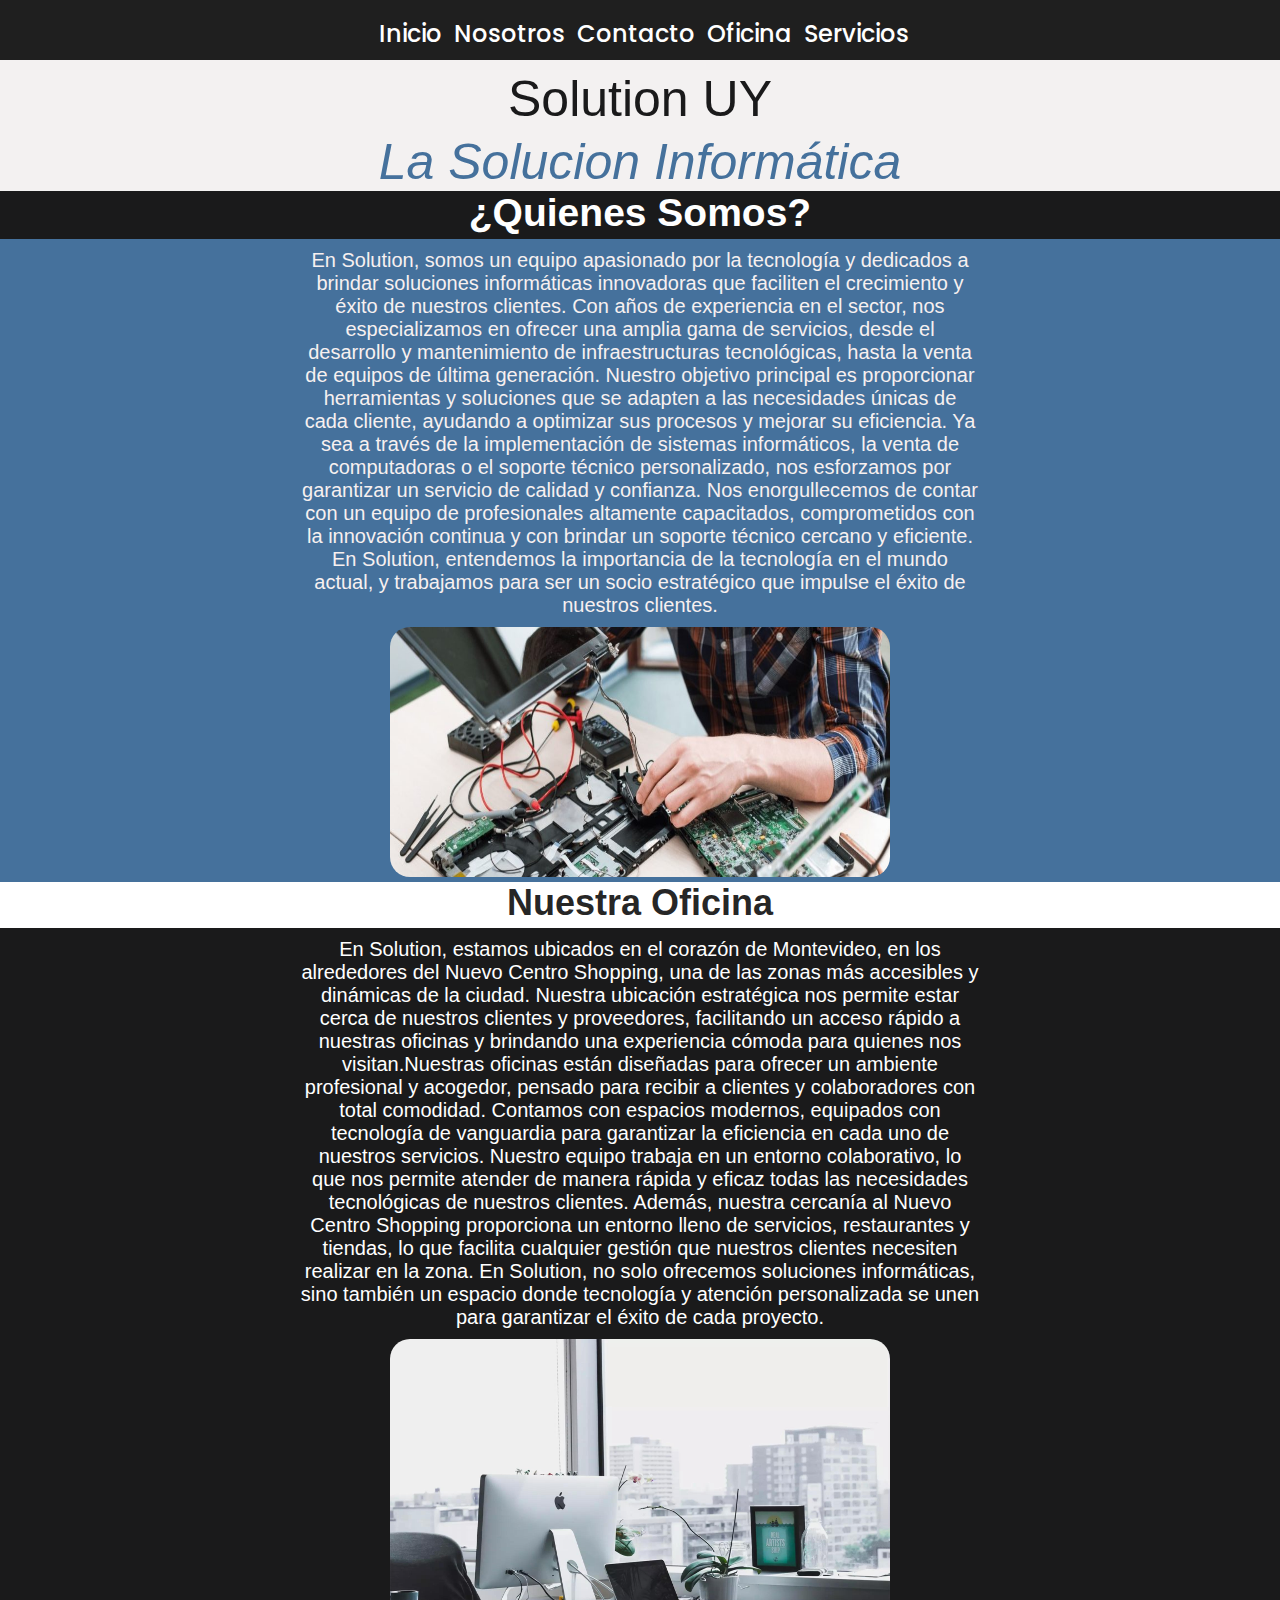
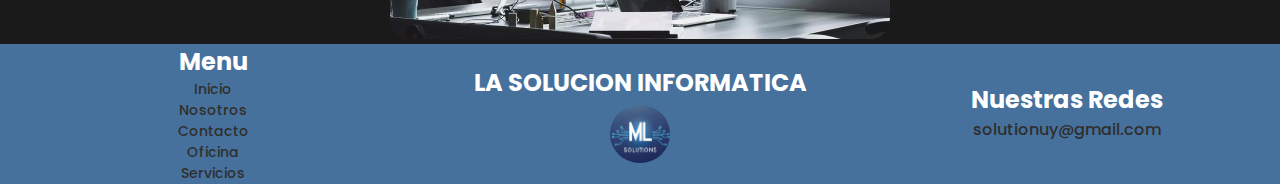
<file: index.html>
<!DOCTYPE html>
<html lang="en">
<head>
    <meta charset="UTF-8">
    <meta name="viewport" content="width=device-width, initial-scale=1.0">
    <!--GOOGLE FONTS POPPINS-->
    <link rel="preconnect" href="https://fonts.googleapis.com">
<link rel="preconnect" href="https://fonts.gstatic.com" crossorigin>
<link href="https://fonts.googleapis.com/css2?family=Poppins:wght@200;300;400;500;600;700&display=swap" rel="stylesheet">
    <!--Font Awesome-->
    <link rel="stylesheet" href="https://cdnjs.cloudflare.com/ajax/libs/font-awesome/6.6.0/css/all.min.css" integrity="sha512-Kc323vGBEqzTmouAECnVceyQqyqdsSiqLQISBL29aUW4U/M7pSPA/gEUZQqv1cwx4OnYxTxve5UMg5GT6L4JJg==" crossorigin="anonymous" referrerpolicy="no-referrer" />
    <link rel="stylesheet" href="style.css">
    <link rel="shortcut icon" href="logos/favicon.ico" type="image/x-icon">
    <title>SolutionUY | Empresa de Informatica | La solucion Informatica</title>
</head>
<body>
    <!--HEADER NAV-->
    <header id="header">
        <nav id="nav"> 
            <ul>
                <li><a href="index.html">Inicio</a></li>
                <li><a href="pages/nosotros.html">Nosotros</a></li>
                <li><a href="pages/contacto.html">Contacto</a></li>
                <li><a href="pages/oficina.html">Oficina</a></li>
                <li><a href="pages/servicios.html">Servicios</a></li>
            </ul>  
        </nav>
    </header>
    
    <main id="main">
        <section class="titulo">
            <h1>
                Solution UY
            </h1>
            <h2>
                La Solucion Informática
            </h2>
        </section>
<!--Quienes Somos-->
    <section class="tituloQuienesSomos">
        <h2 >¿Quienes Somos?</h2>
    </section>
    <section class="quienesSomosText">
            <p>
                En Solution, somos un equipo apasionado por la tecnología y dedicados a brindar soluciones informáticas innovadoras que faciliten el crecimiento y éxito de nuestros clientes. Con años de experiencia en el sector, nos especializamos en ofrecer una amplia gama de servicios, desde el desarrollo y mantenimiento de infraestructuras tecnológicas, hasta la venta de equipos de última generación. Nuestro objetivo principal es proporcionar herramientas y soluciones que se adapten a las necesidades únicas de cada cliente, ayudando a optimizar sus procesos y mejorar su eficiencia. Ya sea a través de la implementación de sistemas informáticos, la venta de computadoras o el soporte técnico personalizado, nos esforzamos por garantizar un servicio de calidad y confianza. Nos enorgullecemos de contar con un equipo de profesionales altamente capacitados, comprometidos con la innovación continua y con brindar un soporte técnico cercano y eficiente. En Solution, entendemos la importancia de la tecnología en el mundo actual, y trabajamos para ser un socio estratégico que impulse el éxito de nuestros clientes.
            </p>
        <section class="imgQuienesSomosText">
            <img src="images/reparacion1.jpeg" alt="imagen solutionuy">
        </section>
</section>
    <!--Nuestra Oficina-->
</section>
<section class="OficinaText">
    <h2 class="tituloOficina">Nuestra Oficina</h2>
    <p>
        En Solution, estamos ubicados en el corazón de Montevideo, en los alrededores del Nuevo Centro Shopping, una de las zonas más accesibles y dinámicas de la ciudad. Nuestra ubicación estratégica nos permite estar cerca de nuestros clientes y proveedores, facilitando un acceso rápido a nuestras oficinas y brindando una experiencia cómoda para quienes nos visitan.Nuestras oficinas están diseñadas para ofrecer un ambiente profesional y acogedor, pensado para recibir a clientes y colaboradores con total comodidad. Contamos con espacios modernos, equipados con tecnología de vanguardia para garantizar la eficiencia en cada uno de nuestros servicios. Nuestro equipo trabaja en un entorno colaborativo, lo que nos permite atender de manera rápida y eficaz todas las necesidades tecnológicas de nuestros clientes. Además, nuestra cercanía al Nuevo Centro Shopping proporciona un entorno lleno de servicios, restaurantes y tiendas, lo que facilita cualquier gestión que nuestros clientes necesiten realizar en la zona. En Solution, no solo ofrecemos soluciones informáticas, sino también un espacio donde tecnología y atención personalizada se unen para garantizar el éxito de cada proyecto.
    </p>
    <section class="imgOficinaText">
        <img src="images/Oficina.jpg" alt="imagen solutionuy">
    </section>
</section> 
    </main>
    <!--Footer-->
    <footer id="footer">
        <section class="footerLinks">
            <h2>Menu</h2>
            <ul>
                <li><a href="index.html">Inicio</a></li>
                <li><a href="pages/nosotros.html">Nosotros</a></li>
                <li><a href="pages/contacto.html">Contacto</a></li>
                <li><a href="pages/oficina.html">Oficina</a></li>
                <li><a href="pages/servicios.html">Servicios</a></li>
            </ul>
        </section>
        <section class="footerMidTitulo">
        <h2>LA SOLUCION INFORMATICA</h2>
        <picture class="logoFooter">
            <img src="images/logofooter.jpg" alt="logo solutionuy">
        </picture>
    </section>
    <section class="footerNuestrasRedes">
        <h2>Nuestras Redes</h2>
        <p>solutionuy@gmail.com</p>
        <section>
    <a href="https://www.facebook.com"><i class="fa-brands fa-facebook"></i></a>
    <a href="https://x.com"><i class="fa-brands fa-x-twitter"></i></a>
    <a href="https://instagram.com/solution.uy"><i class="fa-brands fa-instagram"></i></>
    </section>
    </section>
    </footer>
</body>
</html>
</file>
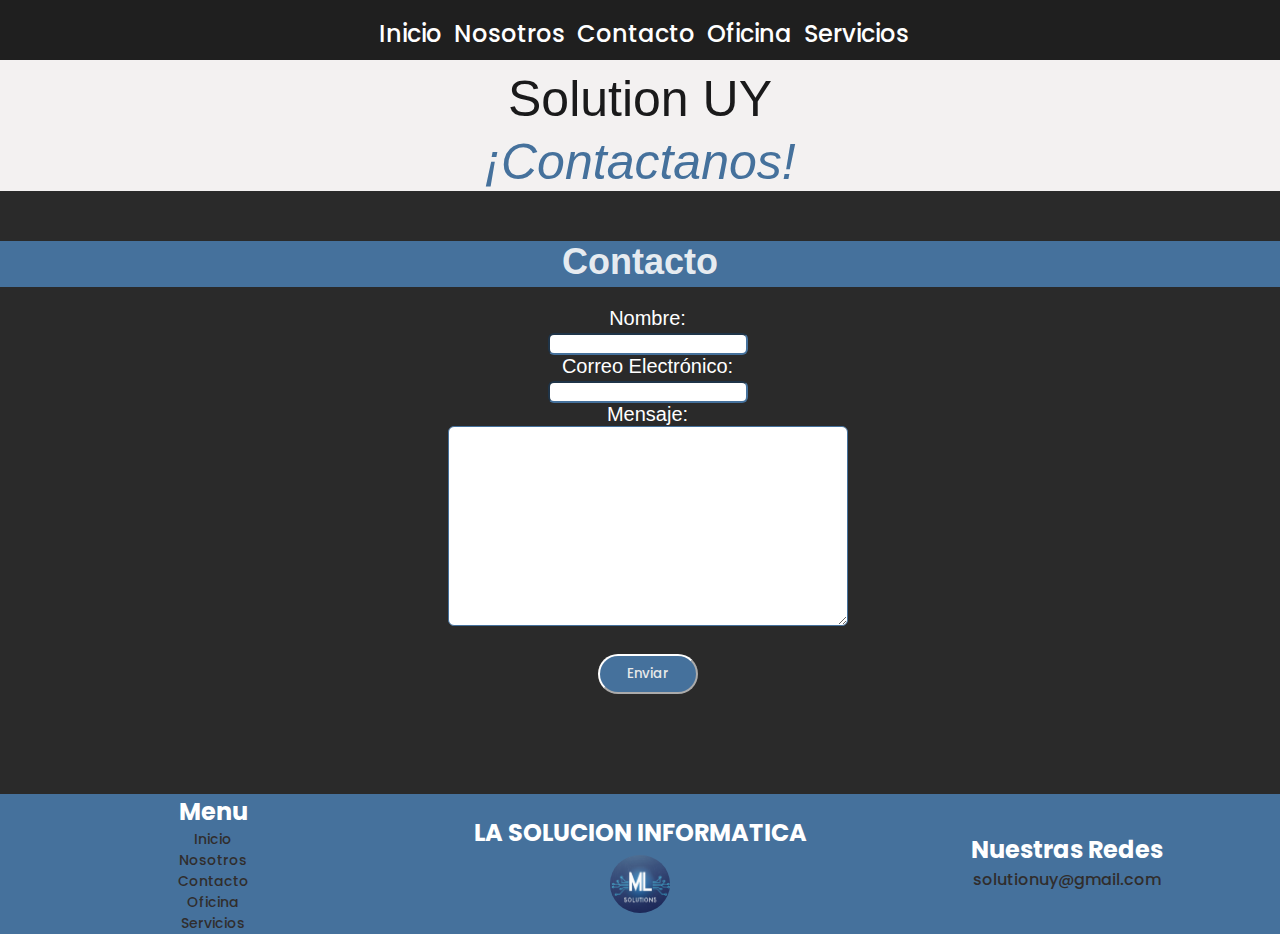
<file: pages/contacto.html>
<!DOCTYPE html>
<html lang="en">
<head>
    <meta charset="UTF-8">
    <meta name="viewport" content="width=device-width, initial-scale=1.0">
    <!--GOOGLE FONTS POPPINS-->
    <link rel="preconnect" href="https://fonts.googleapis.com">
<link rel="preconnect" href="https://fonts.gstatic.com" crossorigin>
<link href="https://fonts.googleapis.com/css2?family=Poppins:wght@200;300;400;500;600;700&display=swap" rel="stylesheet">
    <!--Font Awesome-->
    <link rel="stylesheet" href="https://cdnjs.cloudflare.com/ajax/libs/font-awesome/6.6.0/css/all.min.css" integrity="sha512-Kc323vGBEqzTmouAECnVceyQqyqdsSiqLQISBL29aUW4U/M7pSPA/gEUZQqv1cwx4OnYxTxve5UMg5GT6L4JJg==" crossorigin="anonymous" referrerpolicy="no-referrer" />
    <link rel="stylesheet" href="../style.css">
    <link rel="shortcut icon" href="../logos/favicon.ico" type="image/x-icon">
    <title>SolutionUY | Empresa de Informatica | La solucion Informatica</title>
</head>
<body>
    <!--HEADER NAV-->
    <header id="header">
        <nav id="nav"> 
            <ul>
                <li><a href="../index.html">Inicio</a></li>
                <li><a href="nosotros.html">Nosotros</a></li>
                <li><a href="contacto.html">Contacto</a></li>
                <li><a href="oficina.html">Oficina</a></li>
                <li><a href="servicios.html">Servicios</a></li>
            </ul>  
        </nav>
    </header>
    
    <main id="main">
        <section class="titulo">
            <h1>
                Solution UY
            </h1>
            <h2>
                ¡Contactanos!
            </h2>
        </section>
<!--Contacto-->
    <section class="contactoText">
        <h2 class="tituloContacto">Contacto</h2>
        <form action="" method="">
            <div class="nombreForm">
            <label for="nombre">Nombre:</label><br>
            <input type="text" id="nombre" name="nombre" required><br>
        </div>
        <div class="emailForm">
            <label for="email">Correo Electrónico:</label><br>
            <input type="email" id="email" name="email" required><br>
        </div>
        <div class="mensajeForm">
            <label for="mensaje">Mensaje:</label><br>
            <textarea id="mensaje" name="mensaje" rows="4" cols="50" required></textarea><br><br>
        </div>
        <div class="botonForm">
            <input type="submit" value="Enviar">
        </div>
        </form>
    </section> 
    </main>
    <!--Footer-->
    <footer id="footer">
        <section class="footerLinks">
            <h2>Menu</h2>
            <ul>
                <li><a href="../index.html">Inicio</a></li>
                <li><a href="nosotros.html">Nosotros</a></li>
                <li><a href="contacto.html">Contacto</a></li>
                <li><a href="oficina.html">Oficina</a></li>
                <li><a href="servicios.html">Servicios</a></li>
            </ul>
        </section>
        <section class="footerMidTitulo">
        <h2>LA SOLUCION INFORMATICA</h2>
        <picture class="logoFooter">
            <img src="../images/logofooter.jpg" alt="logo solutionuy">
        </picture>
    </section>
    <section class="footerNuestrasRedes">
        <h2>Nuestras Redes</h2>
        <p>solutionuy@gmail.com</p>
        <section>
    <a href="https://www.facebook.com"><i class="fa-brands fa-facebook"></i></a>
    <a href="https://x.com"><i class="fa-brands fa-x-twitter"></i></a>
    <a href="https://instagram.com/solution.uy"><i class="fa-brands fa-instagram"></i></>
    </section>
    </section>
    </footer>
</body>
</html>
</file>
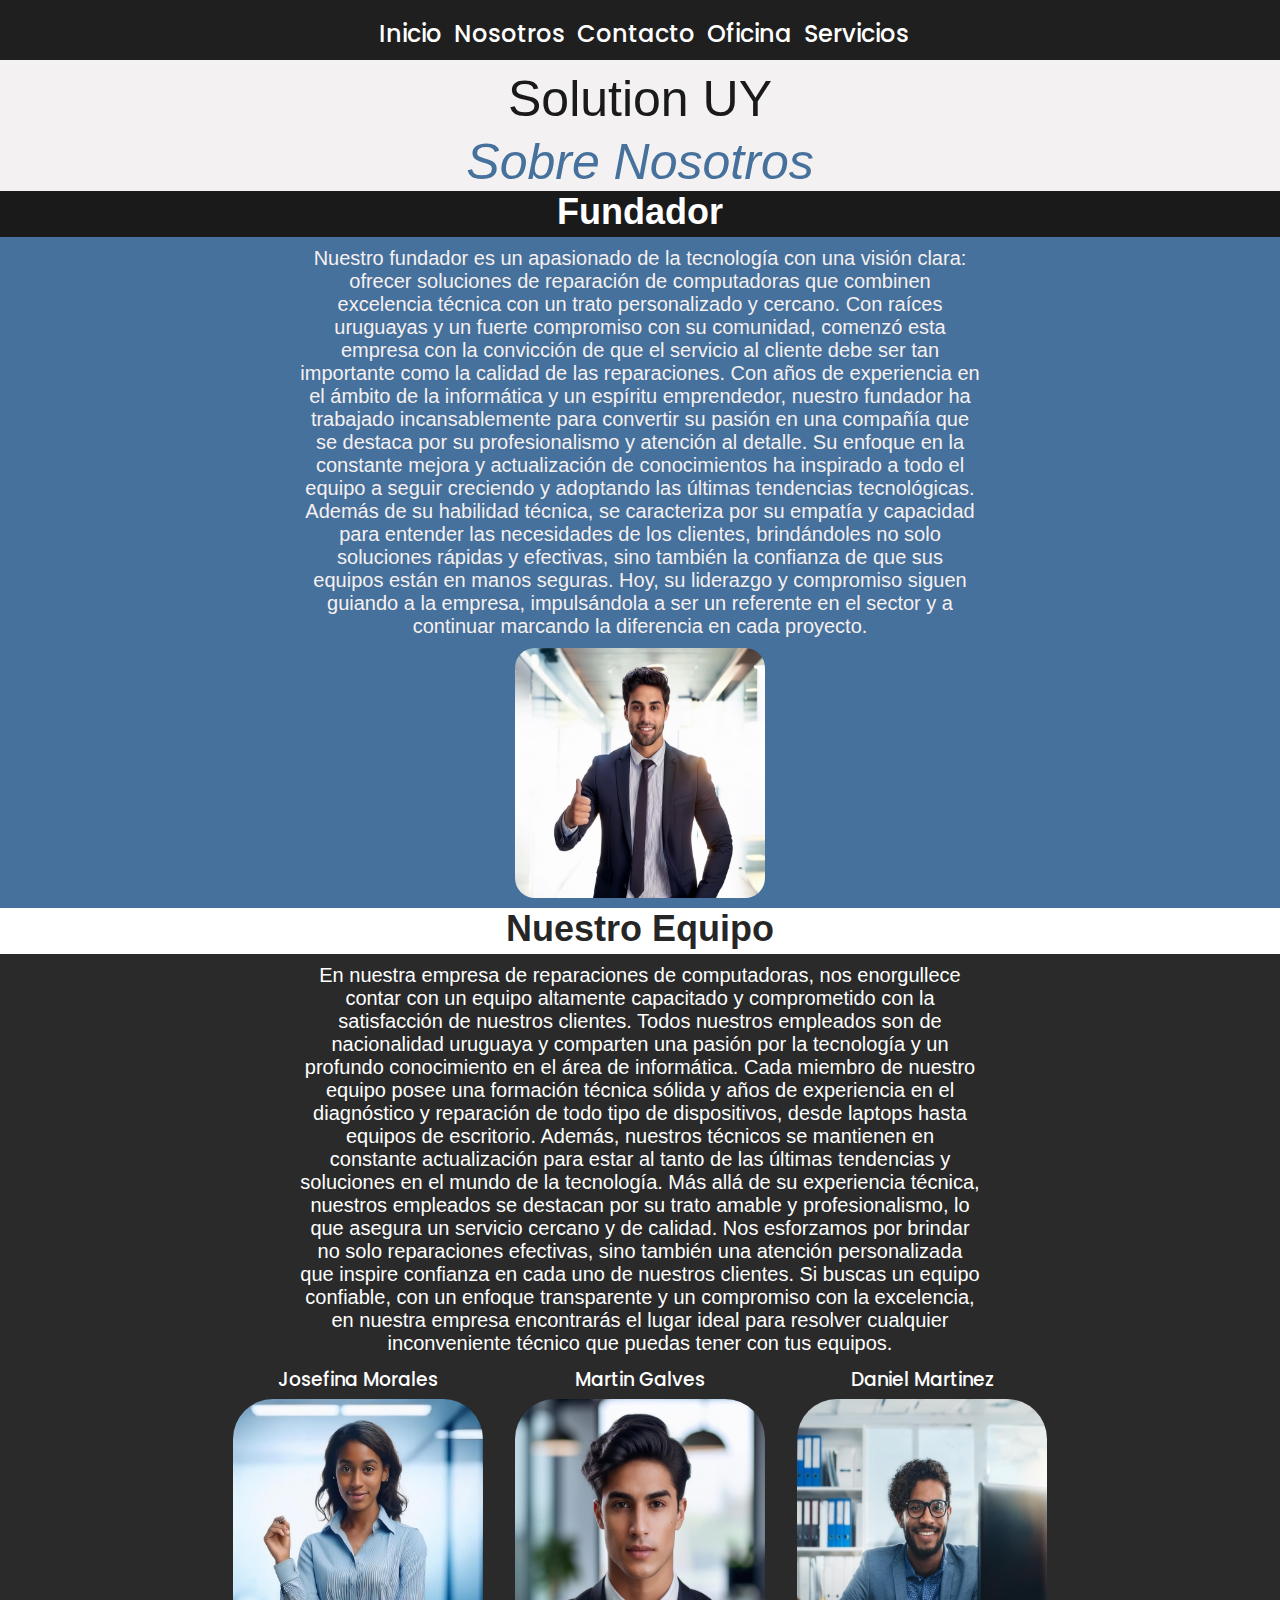
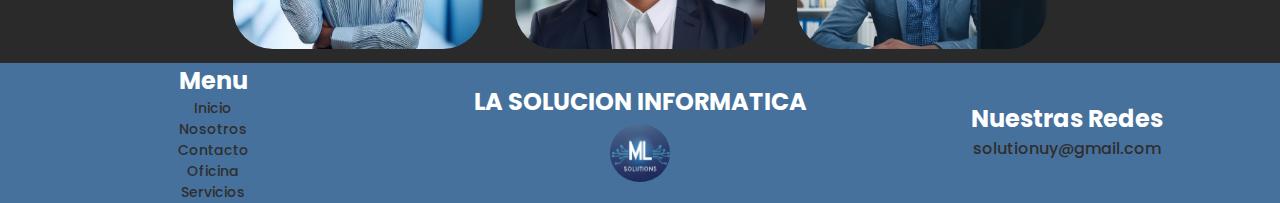
<file: pages/nosotros.html>
<!DOCTYPE html>
<html lang="en">
<head>
    <meta charset="UTF-8">
    <meta name="viewport" content="width=device-width, initial-scale=1.0">
    <!--GOOGLE FONTS POPPINS-->
    <link rel="preconnect" href="https://fonts.googleapis.com">
<link rel="preconnect" href="https://fonts.gstatic.com" crossorigin>
<link href="https://fonts.googleapis.com/css2?family=Poppins:wght@200;300;400;500;600;700&display=swap" rel="stylesheet">
    <!--Font Awesome-->
    <link rel="stylesheet" href="https://cdnjs.cloudflare.com/ajax/libs/font-awesome/6.6.0/css/all.min.css" integrity="sha512-Kc323vGBEqzTmouAECnVceyQqyqdsSiqLQISBL29aUW4U/M7pSPA/gEUZQqv1cwx4OnYxTxve5UMg5GT6L4JJg==" crossorigin="anonymous" referrerpolicy="no-referrer" />
    <link rel="stylesheet" href="../style.css">
    <link rel="shortcut icon" href="../logos/favicon.ico" type="image/x-icon">
    <title>SolutionUY | Empresa de Informatica | La solucion Informatica</title>
</head>
<body>
    <!--HEADER NAV-->
    <header id="header">
        <nav id="nav"> 
            <ul>
                <li><a href="../index.html">Inicio</a></li>
                <li><a href="nosotros.html">Nosotros</a></li>
                <li><a href="contacto.html">Contacto</a></li>
                <li><a href="oficina.html">Oficina</a></li>
                <li><a href="servicios.html">Servicios</a></li>
            </ul>  
        </nav>
    </header>
    
    <main id="main">
        <section class="titulo">
            <h1>
                Solution UY
            </h1>
            <h2>
                Sobre Nosotros
            </h2>
        </section>
<!--Fundador-->
    <section class="fundadorText">
        <h2 class="tituloFundador">Fundador</h2>
            <p>
                Nuestro fundador es un apasionado de la tecnología con una visión clara: ofrecer soluciones de reparación de computadoras que combinen excelencia técnica con un trato personalizado y cercano. Con raíces uruguayas y un fuerte compromiso con su comunidad, comenzó esta empresa con la convicción de que el servicio al cliente debe ser tan importante como la calidad de las reparaciones. Con años de experiencia en el ámbito de la informática y un espíritu emprendedor, nuestro fundador ha trabajado incansablemente para convertir su pasión en una compañía que se destaca por su profesionalismo y atención al detalle. Su enfoque en la constante mejora y actualización de conocimientos ha inspirado a todo el equipo a seguir creciendo y adoptando las últimas tendencias tecnológicas. Además de su habilidad técnica, se caracteriza por su empatía y capacidad para entender las necesidades de los clientes, brindándoles no solo soluciones rápidas y efectivas, sino también la confianza de que sus equipos están en manos seguras. Hoy, su liderazgo y compromiso siguen guiando a la empresa, impulsándola a ser un referente en el sector y a continuar marcando la diferencia en cada proyecto.
            </p>
            <section class="imgFundadorText">
                <img src="../images/Fundador.jpg" alt="imagen solutionuy">
            </section> 
    </section>
    <!--Nuestro equipo-->
</section>
<section class="equipoText">
    <h2 class="tituloEquipo">Nuestro Equipo</h2>
    <p>
        En nuestra empresa de reparaciones de computadoras, nos enorgullece contar con un equipo altamente capacitado y comprometido con la satisfacción de nuestros clientes. Todos nuestros empleados son de nacionalidad uruguaya y comparten una pasión por la tecnología y un profundo conocimiento en el área de informática. Cada miembro de nuestro equipo posee una formación técnica sólida y años de experiencia en el diagnóstico y reparación de todo tipo de dispositivos, desde laptops hasta equipos de escritorio. Además, nuestros técnicos se mantienen en constante actualización para estar al tanto de las últimas tendencias y soluciones en el mundo de la tecnología. Más allá de su experiencia técnica, nuestros empleados se destacan por su trato amable y profesionalismo, lo que asegura un servicio cercano y de calidad. Nos esforzamos por brindar no solo reparaciones efectivas, sino también una atención personalizada que inspire confianza en cada uno de nuestros clientes. Si buscas un equipo confiable, con un enfoque transparente y un compromiso con la excelencia, en nuestra empresa encontrarás el lugar ideal para resolver cualquier inconveniente técnico que puedas tener con tus equipos.
    </p>
</section>
    <section class="imagenesEmpleados">
        <div>
        <h3 class="nombresEmpleados">Josefina Morales</h3>
            <img src="../images/empleada1.jpg" alt="imagen empelado">
        </div>
        <div>
        <h3 class="nombresEmpleados">Martin Galves</h3>
            <img src="../images/empleado2.jpg" alt="imagen empelado">
        </div>
        <div>
        <h3 class="nombresEmpleados">Daniel Martinez</h3>
            <img src="../images/empleado3.jpg" alt="imagen empelado">
        </div>
</section>
    </main>
    <!--Footer-->
    <footer id="footer">
        <section class="footerLinks">
            <h2>Menu</h2>
            <ul>
                <li><a href="../index.html">Inicio</a></li>
                <li><a href="nosotros.html">Nosotros</a></li>
                <li><a href="contacto.html">Contacto</a></li>
                <li><a href="oficina.html">Oficina</a></li>
                <li><a href="servicios.html">Servicios</a></li>
            </ul>
        </section>
        <section class="footerMidTitulo">
        <h2>LA SOLUCION INFORMATICA</h2>
        <picture class="logoFooter">
            <img src="../images/logofooter.jpg" alt="logo solutionuy">
        </picture>
    </section>
    <section class="footerNuestrasRedes">
        <h2>Nuestras Redes</h2>
        <p>solutionuy@gmail.com</p>
        <section>
    <a href="https://www.facebook.com"><i class="fa-brands fa-facebook"></i></a>
    <a href="https://x.com"><i class="fa-brands fa-x-twitter"></i></a>
    <a href="https://instagram.com/solution.uy"><i class="fa-brands fa-instagram"></i></>
    </section>
    </section>
    </footer>
</body>
</html>
</file>
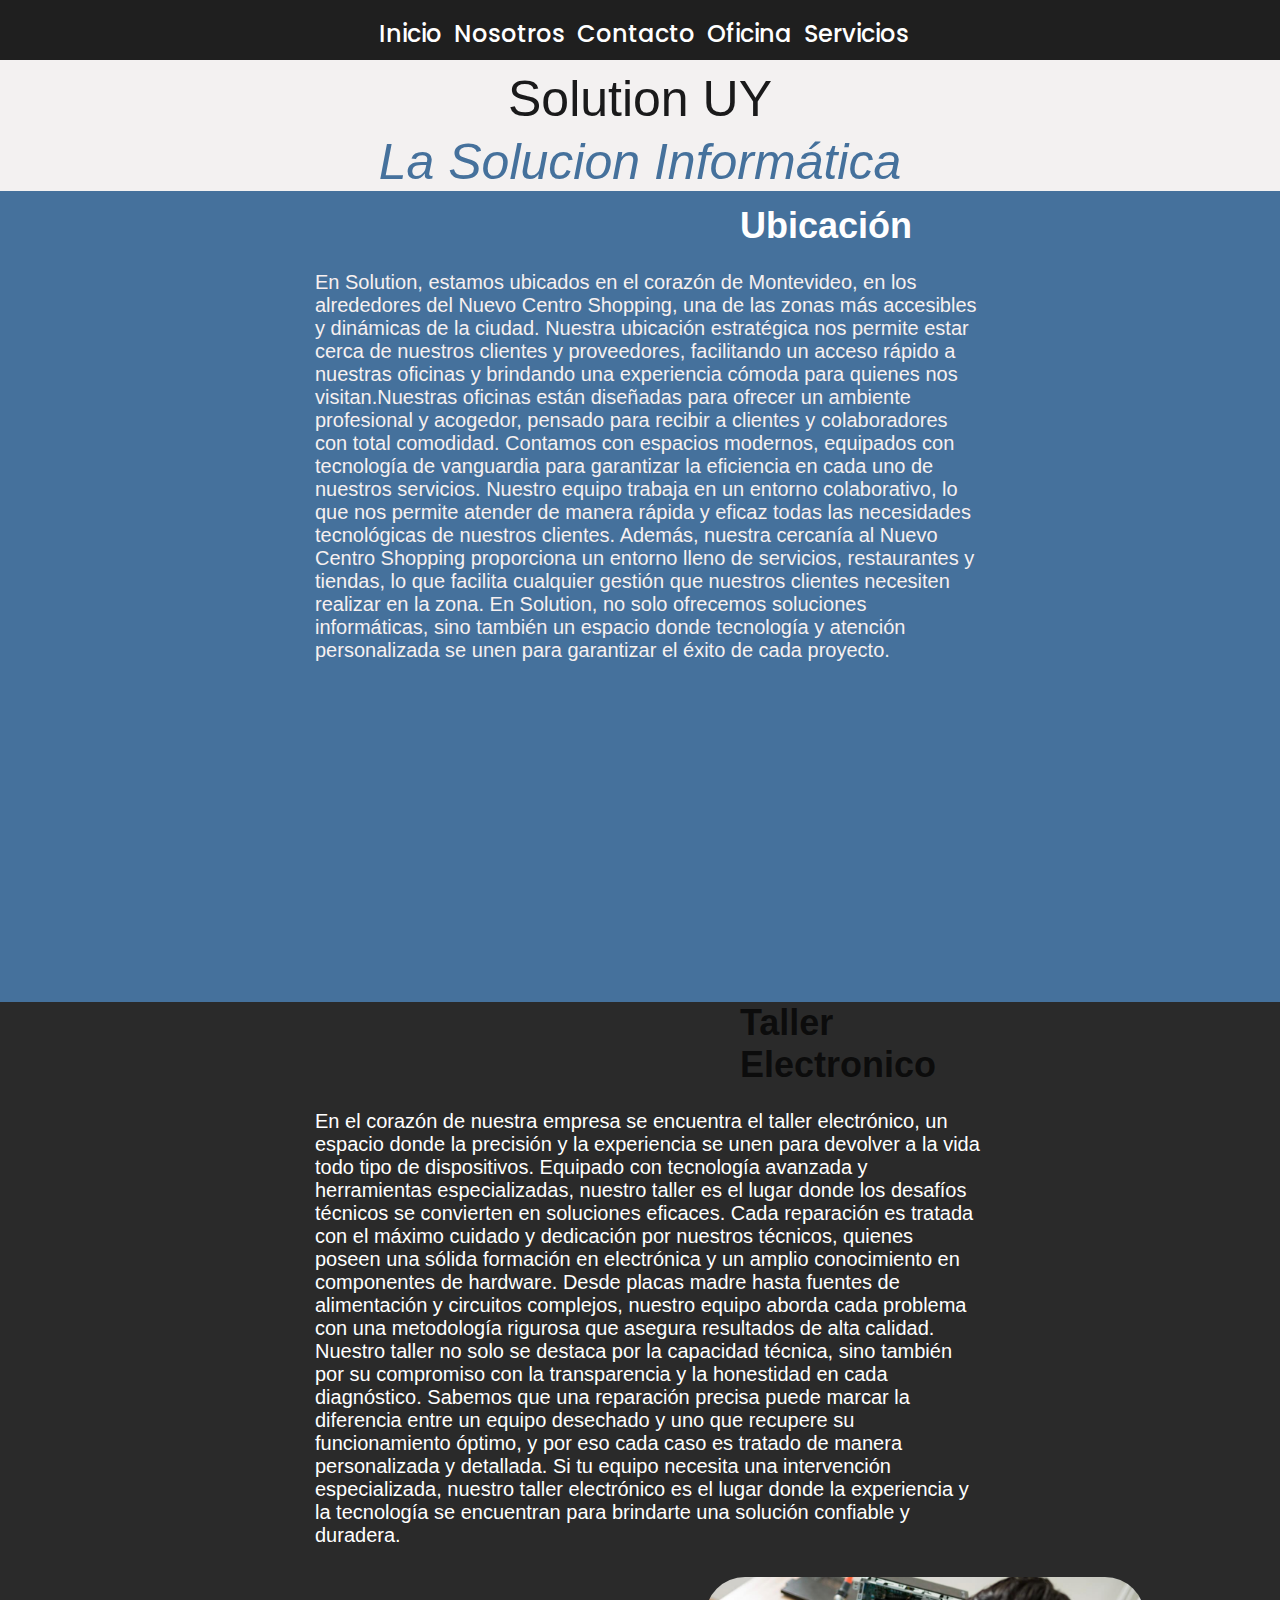
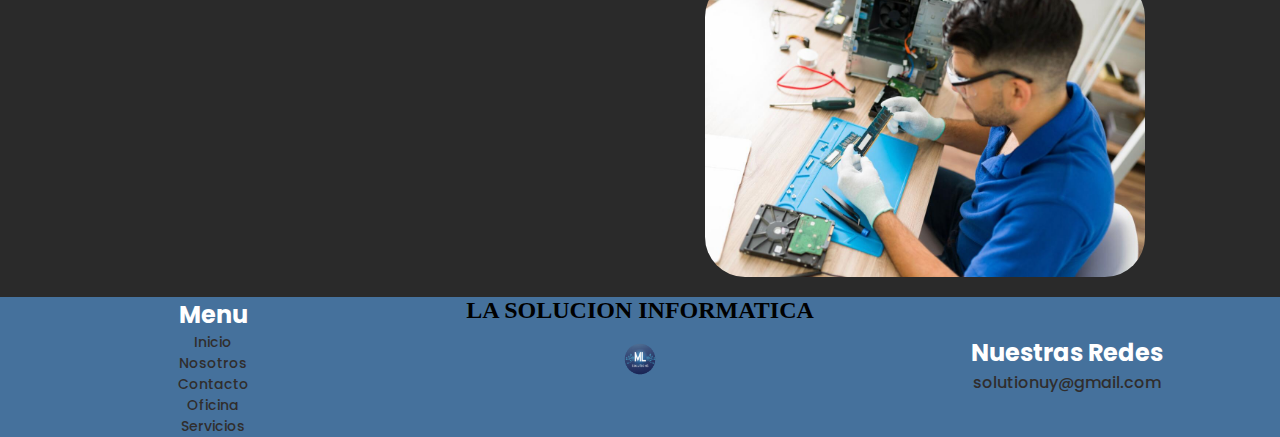
<file: pages/oficina.html>
<!DOCTYPE html>
<html lang="en">
<head>
    <meta charset="UTF-8">
    <meta name="viewport" content="width=device-width, initial-scale=1.0">
    <!--GOOGLE FONTS POPPINS-->
    <link rel="preconnect" href="https://fonts.googleapis.com">
<link rel="preconnect" href="https://fonts.gstatic.com" crossorigin>
<link href="https://fonts.googleapis.com/css2?family=Poppins:wght@200;300;400;500;600;700&display=swap" rel="stylesheet">
    <!--Font Awesome-->
    <link rel="stylesheet" href="https://cdnjs.cloudflare.com/ajax/libs/font-awesome/6.6.0/css/all.min.css" integrity="sha512-Kc323vGBEqzTmouAECnVceyQqyqdsSiqLQISBL29aUW4U/M7pSPA/gEUZQqv1cwx4OnYxTxve5UMg5GT6L4JJg==" crossorigin="anonymous" referrerpolicy="no-referrer" />
    <link rel="stylesheet" href="../style.css">
    <link rel="shortcut icon" href="../logos/favicon.ico" type="image/x-icon">
    <title>SolutionUY | Empresa de Informatica | La solucion Informatica</title>
</head>
<body>
    <!--HEADER NAV-->
    <header id="header">
        <nav id="nav"> 
            <ul>
                <li><a href="../index.html">Inicio</a></li>
                <li><a href="nosotros.html">Nosotros</a></li>
                <li><a href="contacto.html">Contacto</a></li>
                <li><a href="oficina.html">Oficina</a></li>
                <li><a href="servicios.html">Servicios</a></li>
            </ul>  
        </nav>
    </header>
    
    <main id="main">
        <section class="titulo">
            <h1>
                Solution UY
            </h1>
            <h2>
                La Solucion Informática
            </h2>
        </section>
<!--Ubicacion-->
    <section class="ubicacionText">
        <h2 class="tituloUbicacion">Ubicación</h2>
            <p>
                En Solution, estamos ubicados en el corazón de Montevideo, en los alrededores del Nuevo Centro Shopping, una de las zonas más accesibles y dinámicas de la ciudad. Nuestra ubicación estratégica nos permite estar cerca de nuestros clientes y proveedores, facilitando un acceso rápido a nuestras oficinas y brindando una experiencia cómoda para quienes nos visitan.Nuestras oficinas están diseñadas para ofrecer un ambiente profesional y acogedor, pensado para recibir a clientes y colaboradores con total comodidad. Contamos con espacios modernos, equipados con tecnología de vanguardia para garantizar la eficiencia en cada uno de nuestros servicios. Nuestro equipo trabaja en un entorno colaborativo, lo que nos permite atender de manera rápida y eficaz todas las necesidades tecnológicas de nuestros clientes. Además, nuestra cercanía al Nuevo Centro Shopping proporciona un entorno lleno de servicios, restaurantes y tiendas, lo que facilita cualquier gestión que nuestros clientes necesiten realizar en la zona. En Solution, no solo ofrecemos soluciones informáticas, sino también un espacio donde tecnología y atención personalizada se unen para garantizar el éxito de cada proyecto.
            </p>
            <iframe src="https://www.google.com/maps/embed?pb=!1m18!1m12!1m3!1d818.3465423824189!2d-56.186451071451714!3d-34.87164799829663!2m3!1f0!2f0!3f0!3m2!1i1024!2i768!4f13.1!3m3!1m2!1s0x959f800c30a14e63%3A0x87ac2043c3604af2!2sAv.%20Burgues%202976%2C%2011800%20Montevideo%2C%20Departamento%20de%20Montevideo!5e0!3m2!1ses-419!2suy!4v1727654986201!5m2!1ses-419!2suy" width="600" height="450" style="border:0;" allowfullscreen="" loading="lazy" referrerpolicy="no-referrer-when-downgrade"></iframe>
    </section> 

    <!--Taller Electronico-->
</section>
<section class="tallerText">
    <h2 class="tituloTaller">Taller Electronico</h2>
    <p>
        En el corazón de nuestra empresa se encuentra el taller electrónico, un espacio donde la precisión y la experiencia se unen para devolver a la vida todo tipo de dispositivos. Equipado con tecnología avanzada y herramientas especializadas, nuestro taller es el lugar donde los desafíos técnicos se convierten en soluciones eficaces.

Cada reparación es tratada con el máximo cuidado y dedicación por nuestros técnicos, quienes poseen una sólida formación en electrónica y un amplio conocimiento en componentes de hardware. Desde placas madre hasta fuentes de alimentación y circuitos complejos, nuestro equipo aborda cada problema con una metodología rigurosa que asegura resultados de alta calidad.

Nuestro taller no solo se destaca por la capacidad técnica, sino también por su compromiso con la transparencia y la honestidad en cada diagnóstico. Sabemos que una reparación precisa puede marcar la diferencia entre un equipo desechado y uno que recupere su funcionamiento óptimo, y por eso cada caso es tratado de manera personalizada y detallada.

Si tu equipo necesita una intervención especializada, nuestro taller electrónico es el lugar donde la experiencia y la tecnología se encuentran para brindarte una solución confiable y duradera.


    </p>
    <img src="../images/tallerElectronica.jpg" alt="imagen solutionuy">

</section> 
    </main>
    <!--Footer-->
    <footer id="footer">
        <section class="footerLinks">
            <h2>Menu</h2>
            <ul>
                <li><a href="../index.html">Inicio</a></li>
                <li><a href="nosotros.html">Nosotros</a></li>
                <li><a href="contacto.html">Contacto</a></li>
                <li><a href="oficina.html">Oficina</a></li>
                <li><a href="servicios.html">Servicios</a></li>
            </ul>
        </section>
        <section class="footerMidText">
        <h2>LA SOLUCION INFORMATICA</h2>
        <picture class="logoFooter">
            <img src="../images/solutionuy.png" alt="logo solutionuy">
        </picture>
    </section>
    <section class="footerNuestrasRedes">
        <h2>Nuestras Redes</h2>
        <p>solutionuy@gmail.com</p>
    <a href="https://www.facebook.com"><i class="fa-brands fa-facebook"></i></a>
    <a href="https://x.com"><i class="fa-brands fa-x-twitter"></i></a>
    <a href="https://instagram.com/solution.uy"><i class="fa-brands fa-instagram"></i>
    </section>
    </footer>
</body>
</html>
</file>
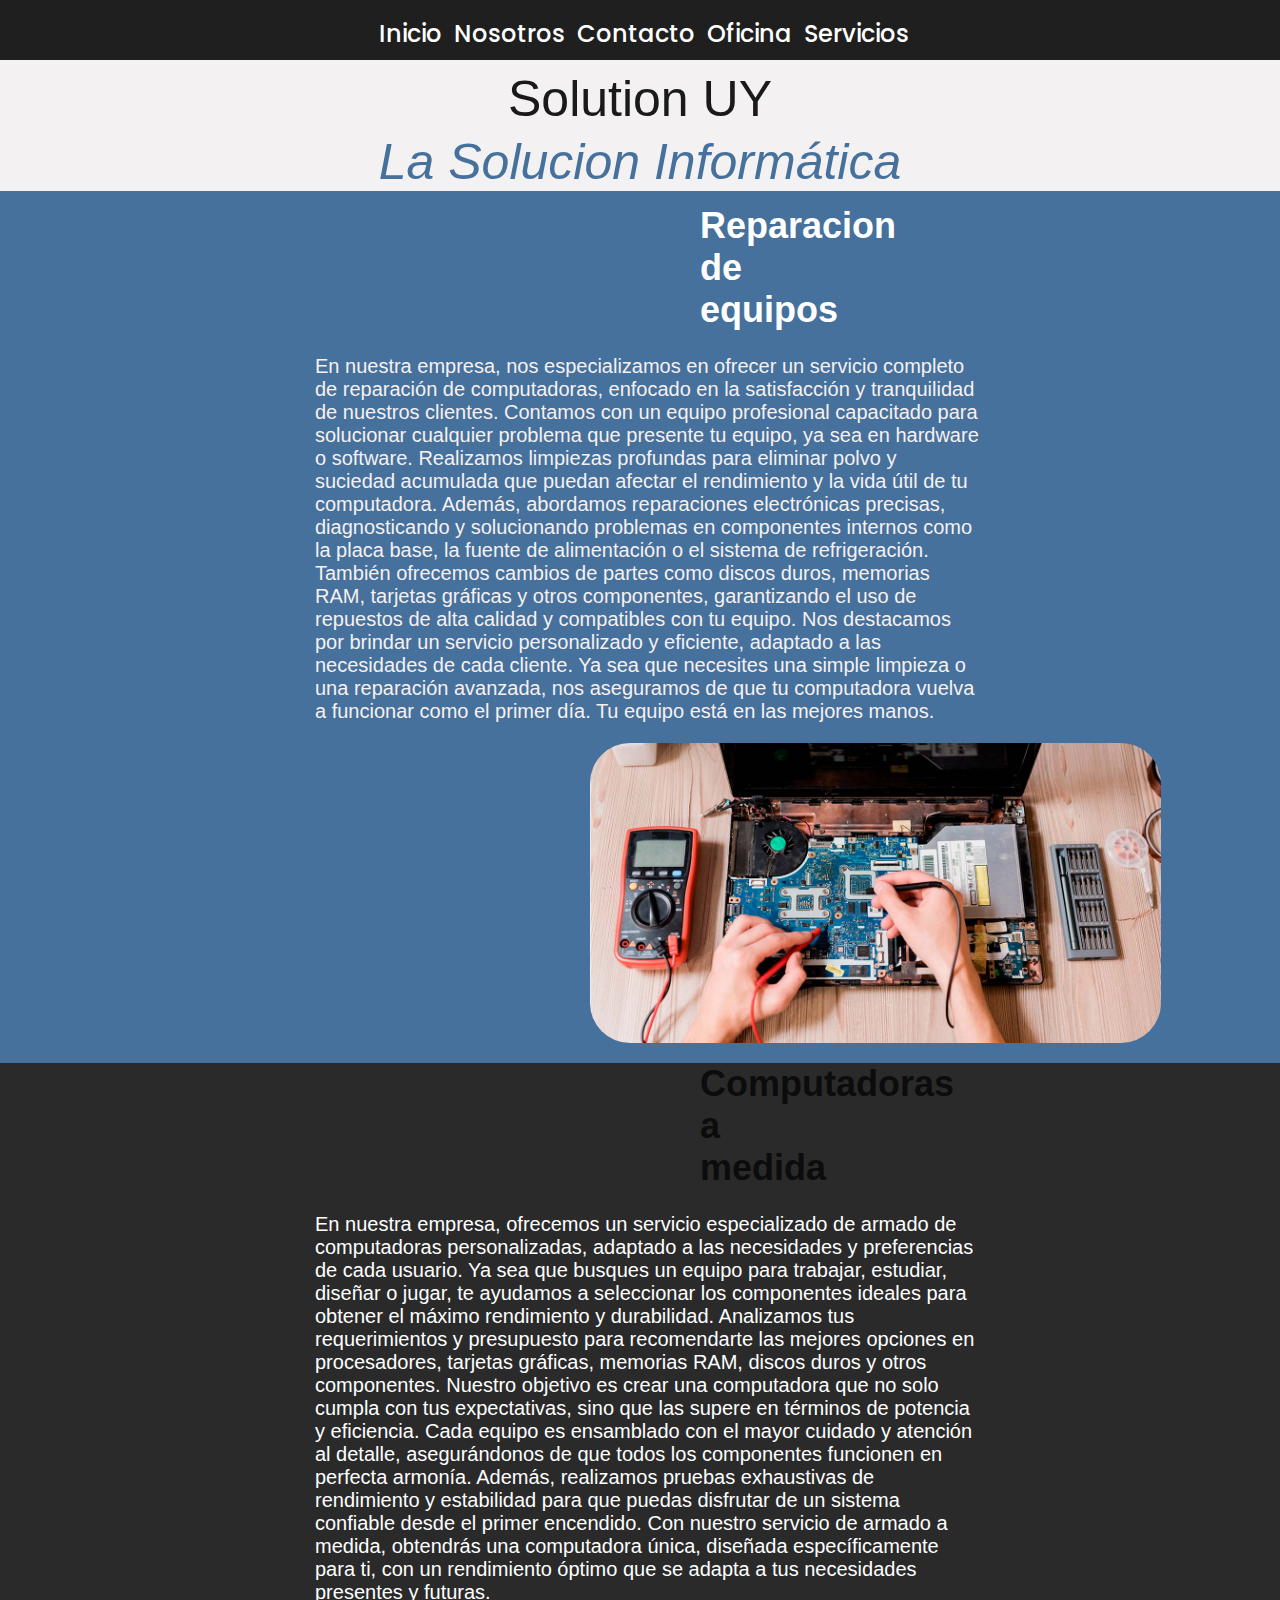
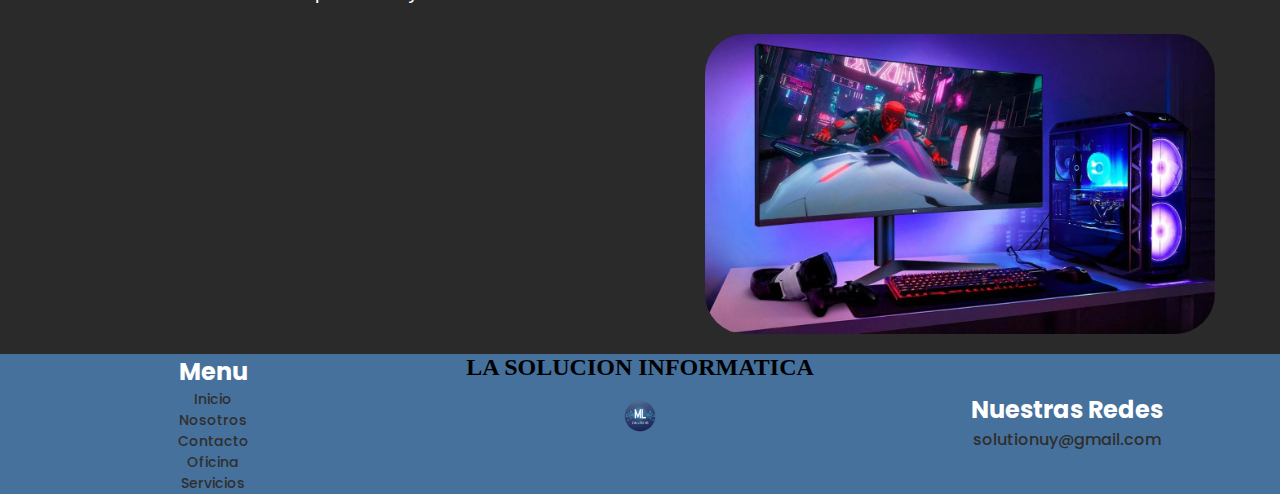
<file: pages/servicios.html>
<!DOCTYPE html>
<html lang="en">
<head>
    <meta charset="UTF-8">
    <meta name="viewport" content="width=device-width, initial-scale=1.0">
    <!--GOOGLE FONTS POPPINS-->
    <link rel="preconnect" href="https://fonts.googleapis.com">
<link rel="preconnect" href="https://fonts.gstatic.com" crossorigin>
<link href="https://fonts.googleapis.com/css2?family=Poppins:wght@200;300;400;500;600;700&display=swap" rel="stylesheet">
    <!--Font Awesome-->
    <link rel="stylesheet" href="https://cdnjs.cloudflare.com/ajax/libs/font-awesome/6.6.0/css/all.min.css" integrity="sha512-Kc323vGBEqzTmouAECnVceyQqyqdsSiqLQISBL29aUW4U/M7pSPA/gEUZQqv1cwx4OnYxTxve5UMg5GT6L4JJg==" crossorigin="anonymous" referrerpolicy="no-referrer" />
    <link rel="stylesheet" href="../style.css">
    <link rel="shortcut icon" href="../logos/favicon.ico" type="image/x-icon">
    <title>SolutionUY | Empresa de Informatica | La solucion Informatica</title>
</head>
<body>
    <!--HEADER NAV-->
    <header id="header">
        <nav id="nav"> 
            <ul>
                <li><a href="../index.html">Inicio</a></li>
                <li><a href="nosotros.html">Nosotros</a></li>
                <li><a href="contacto.html">Contacto</a></li>
                <li><a href="oficina.html">Oficina</a></li>
                <li><a href="servicios.html">Servicios</a></li>
            </ul>  
        </nav>
    </header>
    
    <main id="main">
        <section class="titulo">
            <h1>
                Solution UY
            </h1>
            <h2>
                La Solucion Informática
            </h2>
        </section>
<!--reparaciones de equipos-->
    <section class="reparacionText">
        <h2 class="tituloReparacion">Reparacion de equipos</h2>
            <p>
                En nuestra empresa, nos especializamos en ofrecer un servicio completo de reparación de computadoras, enfocado en la satisfacción y tranquilidad de nuestros clientes. Contamos con un equipo profesional capacitado para solucionar cualquier problema que presente tu equipo, ya sea en hardware o software.

                Realizamos limpiezas profundas para eliminar polvo y suciedad acumulada que puedan afectar el rendimiento y la vida útil de tu computadora. Además, abordamos reparaciones electrónicas precisas, diagnosticando y solucionando problemas en componentes internos como la placa base, la fuente de alimentación o el sistema de refrigeración. También ofrecemos cambios de partes como discos duros, memorias RAM, tarjetas gráficas y otros componentes, garantizando el uso de repuestos de alta calidad y compatibles con tu equipo.
                
                Nos destacamos por brindar un servicio personalizado y eficiente, adaptado a las necesidades de cada cliente. Ya sea que necesites una simple limpieza o una reparación avanzada, nos aseguramos de que tu computadora vuelva a funcionar como el primer día. Tu equipo está en las mejores manos.
            </p>
        <img src="../images/reparacion2.jpg" alt="imagen solutionuy">
    </section> 

    <!--Computadoras a medida-->
</section>
<section class="computadorasText">
    <h2 class="tituloComputadoras">Computadoras a medida</h2>
    <p>
        En nuestra empresa, ofrecemos un servicio especializado de armado de computadoras personalizadas, adaptado a las necesidades y preferencias de cada usuario. Ya sea que busques un equipo para trabajar, estudiar, diseñar o jugar, te ayudamos a seleccionar los componentes ideales para obtener el máximo rendimiento y durabilidad.

Analizamos tus requerimientos y presupuesto para recomendarte las mejores opciones en procesadores, tarjetas gráficas, memorias RAM, discos duros y otros componentes. Nuestro objetivo es crear una computadora que no solo cumpla con tus expectativas, sino que las supere en términos de potencia y eficiencia.

Cada equipo es ensamblado con el mayor cuidado y atención al detalle, asegurándonos de que todos los componentes funcionen en perfecta armonía. Además, realizamos pruebas exhaustivas de rendimiento y estabilidad para que puedas disfrutar de un sistema confiable desde el primer encendido.

Con nuestro servicio de armado a medida, obtendrás una computadora única, diseñada específicamente para ti, con un rendimiento óptimo que se adapta a tus necesidades presentes y futuras.
    </p>
    <img src="../images/computadoraGamer.jpg" alt="imagen solutionuy">

</section> 
    </main>
    <!--Footer-->
    <footer id="footer">
        <section class="footerLinks">
            <h2>Menu</h2>
            <ul>
                <li><a href="../index.html">Inicio</a></li>
                <li><a href="nosotros.html">Nosotros</a></li>
                <li><a href="contacto.html">Contacto</a></li>
                <li><a href="oficina.html">Oficina</a></li>
                <li><a href="servicios.html">Servicios</a></li>
            </ul>
        </section>
        <section class="footerMidText">
        <h2>LA SOLUCION INFORMATICA</h2>
        <picture class="logoFooter">
            <img src="../images/solutionuy.png" alt="logo solutionuy">
        </picture>
    </section>
    <section class="footerNuestrasRedes">
        <h2>Nuestras Redes</h2>
        <p>solutionuy@gmail.com</p>
    <a href="https://www.facebook.com"><i class="fa-brands fa-facebook"></i></a>
    <a href="https://x.com"><i class="fa-brands fa-x-twitter"></i></a>
    <a href="https://instagram.com/solution.uy"><i class="fa-brands fa-instagram"></i></>
    </section>
    </footer>
</body>
</html>
</file>
<file: style.css>
/* HEADER CSS */
#header{
    justify-content: center;
    display: flex;
    background-color: #1f1f1f;
    height: 60px;
}


* {
    margin: 0;
    padding: 0;
    list-style: none;
    text-decoration: none;
    box-sizing: border-box;
}

#header nav {
    background-color: #1f1f1f;
    height: 100%;
}

#nav {

}

#nav ul {
    height: 100%;
    text-align: center;
}

#nav ul li {
    display: inline-block;
    margin-top: 16px;
}

#nav ul li a {
    margin-left: 8px;
    color: white;
    font-size: 24px;
    font-family: "Poppins", sans-serif;
    font-weight: 500;
    font-style: normal;
}

#nav a:hover {
    color:#1a1a1b;
    background-color:#45719C;
    border-radius: 10px;
}
#nav a:active {
    color: #000000;
    background-color:#ffffff;
    border-radius: 40px;
}
/* MAIN CSS */
#main{
    flex-direction: column;
display: flex;
}

#body{
    display: flex;
    max-width: 1400px;
}
/* Titulo*/
.titulo{
    justify-content: center;
    background-color: #f3f1f1;
}

.titulo h1 {
    padding-top: 10px;
    text-align: center;
    font-family: Impact, Haettenschweiler, 'Arial Narrow Bold', sans-serif;
    font-weight: 100;
    font-size: 50px;
    color:#1a1a1b;
}

.titulo h2 {
    margin-top: 5px;
    text-align: center;
    font-style: italic;
    font-family: Impact, Haettenschweiler, 'Arial Narrow Bold', sans-serif;
    font-weight: 100;
    font-size: 50px;
    color:#45719C;
}
/* Quienes Somos Index */
.quienesSomosText {
    background-color: #45719C;
    }
.tituloQuienesSomos{
    background-color: #1a1a1b;;
    font-size: 26px;
    text-align: center;
    padding-bottom: 4px;
    color: rgb(255, 255, 255);
    font-family: 'Gill Sans', 'Gill Sans MT', Calibri, 'Trebuchet MS', sans-serif;
    }
.quienesSomosText p{
    text-align: center;
    font-size: 20px;
    margin: 10px 300px 10px 300px;
    color: rgb(247, 240, 240);
    font-family: 'Gill Sans', 'Gill Sans MT', Calibri, 'Trebuchet MS', sans-serif;
    }
    .imgQuienesSomosText{
        margin-bottom: 5px;
        display: flex;
        justify-content: center;
    }

    .imgQuienesSomosText img{
        height: 250px;
        width: 500px; 
        border-radius: 20px;
        }

/* Oficina Index */
.OficinaText {
    justify-content: center;
    flex-direction: column;
    display: flex;
    background-color: #1a1a1b;
    }
.tituloOficina{
    display: flex;
    justify-content: center;
    text-align: center;
    background-color:#ffffff;
    font-size: 36px;
    text-align: center;
    padding-bottom: 4px;

    color: rgba(8, 8, 8, 0.89);
    font-family: 'Gill Sans', 'Gill Sans MT', Calibri, 'Trebuchet MS', sans-serif;
    }
.OficinaText p{
    text-align: center;
    font-size: 20px;
    margin: 10px 300px 10px 300px;
    color: rgb(255, 255, 255);
    font-family: 'Gill Sans', 'Gill Sans MT', Calibri, 'Trebuchet MS', sans-serif;
    }
    
    .imgOficinaText {
        margin-bottom: 5px;
display: flex;
justify-content: center;
    }
    .imgOficinaText img{
        justify-content: center;
        height: 300px;
        width: 500px;
        border-radius: 20px;
    }

        /* FOOTER CSS */

        #footer{
            display: flex;
            background-color: #45719C;
            height: auto;
            width: 100% ;
        }
        .footerMidText{ 
            text-align: center;
            justify-content: center;
            height: 100%;
            width: 100%;
        }
        .footerMidTitulo h2{
            color: #ffffff; 
            font-family: "Poppins", sans-serif;
            font-weight: bold;
            font-style: normal;
        }
        .footerMidTitulo{
            font-family: "Poppins", sans-serif;
            font-weight: bold;
            font-style: normal;
            text-align: center;
            flex-direction: column;
            display: flex;
            justify-content: center;
            width: 100%;
            
        }
        .logoFooter {
            display: flex;
            margin-top: 5px;
            justify-content: center;
        }
        .logoFooter img {
            width: 60px;
            border-radius: 100%;
        }
        .footerLinks{
            flex-direction: column;
            display: flex;
            text-align: center;
            justify-content: center;
            height: 100%;
            width: 100%;
        }
        .footerLinks h2{
            color: #ffffff; 
            font-family: "Poppins", sans-serif;
            font-weight: bold;
            font-style: normal;
        }
        .footerLinks a{
            font-size: 14px;
            color: rgb(48, 45, 45);
            font-family: "Poppins", sans-serif;
            font-weight: 500;
            font-style: normal;
        }


        .footerNuestrasRedes {
            flex-direction: column;
            display: flex;
            justify-content: center;
            text-align:  center;
            width: 100%;
            font-family: "Poppins", sans-serif;
            font-weight: 500;
            font-style: normal;
        }
        .footerNuestrasRedes i {
            font-size: 30px;
            color: white;
        }
        .footerNuestrasRedes i:hover {
            color:#1a1a1b;
        }
        .footerNuestrasRedes h2 {
            
            color: white;
        }
        .footerNuestrasRedes p {
            padding-top: 0px;
            margin-bottom: 5px;
            color: rgb(48, 45, 45); ;
        }

        .footerLinks a:hover {
            background-color: #e7e8e9;
            border-radius: 5px;
        }


/* Nosotros page*/

.fundadorText {
    background-color: #45719C;
    }
.tituloFundador{
    background-color: #1a1a1b;;
    font-size: 36px;
    text-align: center;
    padding-bottom: 4px;
    color: rgb(255, 255, 255);
    font-family: 'Gill Sans', 'Gill Sans MT', Calibri, 'Trebuchet MS', sans-serif;
    }
.fundadorText p{
    text-align: center;
    font-size: 20px;
    margin: 10px 300px 10px 300px;
    color: rgb(247, 240, 240);
    font-family: 'Gill Sans', 'Gill Sans MT', Calibri, 'Trebuchet MS', sans-serif;
    }
    .imgFundadorText{
        margin-bottom: 10px;
        display: flex;
        justify-content: center;
    }

    .imgFundadorText img{
        height: 250px;
        width: 250px; 
        border-radius: 20px;
        }


.equipoText {
    background-color: #000000d5;
    display:flex;
    flex-direction: column;
    }
.tituloEquipo{
    background-color:#ffffff;
    font-size: 36px;
    text-align: center;
    padding-bottom: 4px;
    color: rgba(8, 8, 8, 0.89);
    font-family: 'Gill Sans', 'Gill Sans MT', Calibri, 'Trebuchet MS', sans-serif;
    }
.equipoText p{
    text-align: center;
    justify-content: center;
    font-size: 20px;
    margin: 10px 300px 10px 300px;
    color: rgb(255, 255, 255);
    font-family: 'Gill Sans', 'Gill Sans MT', Calibri, 'Trebuchet MS', sans-serif;
    }
    
.imagenesEmpleados{
    gap: 2rem;
    background-color: #000000d5;
    display: flex;
    justify-content: center;
}    

.imagenesEmpleados div h3{
    color: white;
    font-family: "Poppins", sans-serif;
    font-weight: 500;
    font-style: normal;
    padding-bottom: 5px;
text-align: center;
}  
.imagenesEmpleados img{
    width: 250px;
height: 250px;
margin-bottom: 10px;
border-radius: 40px;
}   

/*Pagina Oficina*/

.ubicacionText {
    background-color: #45719C;
    }
.tituloUbicacion{
    background-color: #000000e7;
    font-size: 36px;
    text-align: center;
    padding-bottom: 4px;
    margin:14px 740px 0px 740px;
    color: rgb(255, 255, 255);
    font-family: 'Gill Sans', 'Gill Sans MT', Calibri, 'Trebuchet MS', sans-serif;
    }
.ubicacionText p{
    font-size: 20px;
    padding: 20px 0px 0px 15px;
    margin: 0px 300px 0px 300px;
    color: rgb(247, 240, 240);
    font-family: 'Gill Sans', 'Gill Sans MT', Calibri, 'Trebuchet MS', sans-serif;
    }
    
    .ubicacionText iframe{
        margin: 20px 400px 16px 590px;
        border-radius: 40px;
        height: 300px;
        }

.tallerText {
    background-color: #000000d5;
    display: inline-block;
    }
.tituloTaller{
    background-color:#ffffff;
    font-size: 36px;
    text-align: center;
    padding-bottom: 4px;
    margin:0px 740px 0px 740px;
    color: rgba(8, 8, 8, 0.89);
    font-family: 'Gill Sans', 'Gill Sans MT', Calibri, 'Trebuchet MS', sans-serif;
    }
.tallerText p{
    font-size: 20px;
    padding: 20px 0px 0px 15px;
    margin: 0px 300px 10px 300px;
    color: rgb(255, 255, 255);
    font-family: 'Gill Sans', 'Gill Sans MT', Calibri, 'Trebuchet MS', sans-serif;
    }
.tallerText img{
        margin: 20px 400px 16px 705px;
        border-radius: 40px;
        height: 300px;
        }
    

/*Pagina Servicios*/

.reparacionText {
    background-color: #45719C;
    }
.tituloReparacion{
    background-color: #000000e7;
    font-size: 36px;
    text-align: center;
    padding-bottom: 4px;
    margin:14px 740px 0px 700px;
    color: rgb(255, 255, 255);
    font-family: 'Gill Sans', 'Gill Sans MT', Calibri, 'Trebuchet MS', sans-serif;
    }
.reparacionText p{
    font-size: 20px;
    padding: 20px 0px 0px 15px;
    margin: 0px 300px 0px 300px;
    color: rgb(247, 240, 240);
    font-family: 'Gill Sans', 'Gill Sans MT', Calibri, 'Trebuchet MS', sans-serif;
    }
    
    .reparacionText img{
        margin: 20px 400px 16px 590px;
        border-radius: 40px;
        height: 300px;
        }

.computadorasText {
    background-color: #000000d5;
    display: inline-block;
    }
.tituloComputadoras{
    background-color:#ffffff;
    font-size: 36px;
    text-align: center;
    padding-bottom: 4px;
    margin:0px 740px 0px 700px;
    color: rgba(8, 8, 8, 0.89);
    font-family: 'Gill Sans', 'Gill Sans MT', Calibri, 'Trebuchet MS', sans-serif;
    }
.computadorasText p{
    font-size: 20px;
    padding: 20px 0px 0px 15px;
    margin: 0px 300px 10px 300px;
    color: rgb(255, 255, 255);
    font-family: 'Gill Sans', 'Gill Sans MT', Calibri, 'Trebuchet MS', sans-serif;
    }
.computadorasText img{
        margin: 20px 400px 16px 705px;
        border-radius: 40px;
        height: 300px;
        }
    
/*Pagina Contacto*/

.contactoText {
    justify-content: center;
flex-direction: column;
    padding-top:50px ;
    padding-bottom: 100px;
    background-color: #000000d5;
    display: flex;
    width: 100%;
    }
.tituloContacto{
    background-color:#45719C;
    font-size: 36px;
    text-align: center;
    padding-bottom: 4px;
    color: rgba(253, 253, 253, 0.89);
    font-family: 'Gill Sans', 'Gill Sans MT', Calibri, 'Trebuchet MS', sans-serif;
    }
.contactoText form{
    font-size: 20px;
    padding: 20px 0px 0px 15px;

    color: rgb(255, 255, 255);
    font-family: 'Gill Sans', 'Gill Sans MT', Calibri, 'Trebuchet MS', sans-serif;
    }

.nombreForm {
    text-align: center;
}
.nombreForm input {
    font-family: "Poppins", sans-serif;
            font-weight: 500;
            font-style: normal;
    color: #000000;
    border-color:#45719C;
    border-radius: 6px;
    width: 200px;
    height: 22px;
}


.emailForm {
    text-align: center;
}
.emailForm input {
    font-family: "Poppins", sans-serif;
            font-weight: 500;
            font-style: normal;
    color: #000000;
    border-color:#45719C;
    border-radius: 6px;
    width: 200px;
    height: 22px;
}

.mensajeForm {
text-align: center;
}
.mensajeForm textarea {
    padding: 4px 6px 4px 6px;
    font-family: "Poppins", sans-serif;
            font-weight: 500;
            font-style: normal;
    color: #000000;
    border-color:#45719C;
    border-radius: 6px;
    width: 400px;
    height: 200px;
}
.botonForm{
text-align: center;
}
.botonForm input {
    font-family: "Poppins", sans-serif;
            font-weight: 500;
            font-style: normal;
    color: #e7e8e9;
    border-color: white;
    border-radius: 40px;
    background-color:#45719C;
    height: 40px;
    width: 100px;
    text-align: center;
    }


    /*paginas GRIDSS*/
</file>
